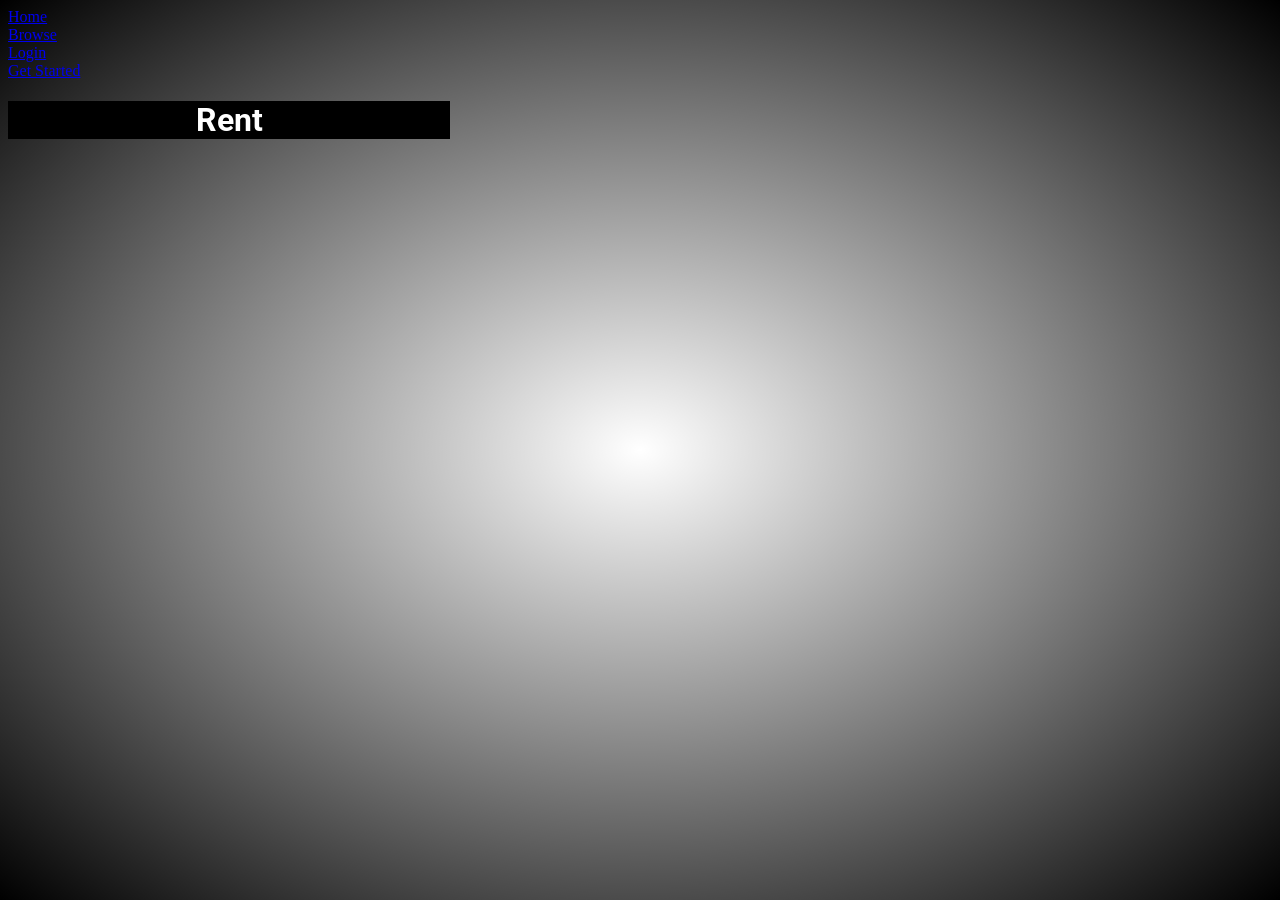
<file: landingPage.html>
<!DOCTYPE html>
  <html>
    <head>
    <link rel="stylesheet" href="style.css">
    <link href="https://fonts.googleapis.com/css2?family=Roboto:wght@300;400&display=swap" rel="stylesheet">
    <style>
      html {
        background-repeat: no-repeat;
        background-attachment: scroll;
        min-height: 100%;
        background:
            radial-gradient(transparent, black),
            url("https://i.imgur.com/ZPYOrjT.png");
        background-size: cover;
}
      h1 {
        font-family: 'Roboto', sans-serif;
        background-color: black;
        color: white;
        text-align: center;
      }
      
      #title-container {
        padding-top 46%;
        background-color: white;
        width: 35%;
      }
      
      ul {
        list-style-type: none;
        margin: 0;
        padding: 0;
      }
      
      /* Add a black background color to the top navigation */
.topnav {
  background-color: #333;
  overflow: hidden;
}

/* Style the links inside the navigation bar */
.topnav a {
  float: left;
  color: #f2f2f2;
  text-align: center;
  padding: 14px 16px;
  text-decoration: none;
  font-size: 17px;
}

/* Change the color of links on hover */
.topnav a:hover {
  background-color: #ddd;
  color: black;
}

/* Add a color to the active/current link */
.topnav a.active {
  background-color: #4CAF50;
  color: white;
}
      </style>
    </head>
    
    <body>
      
      <ul>
        <li><a href="index.html">Home</a></li>
        <li><a href="browse.">Browse</a></li>
        <li><a href="login.">Login</a></li>
        <li><a href="signup.">Get Started</a></li>
      </ul>
    <!--|OK|-->
      <div id='title-container'>
        <h1 id='title'> Rent </h1>
      </div>
    </body>
</html>
</file>
<file: style.css>
html {
  background-repeat: no-repeat;
  background-attachment: scroll;
    min-height: 100%;
    background:
        radial-gradient(transparent, black),
        url("https://i.imgur.com/ZPYOrjT.png");
    background-size: cover;
}
</file>
